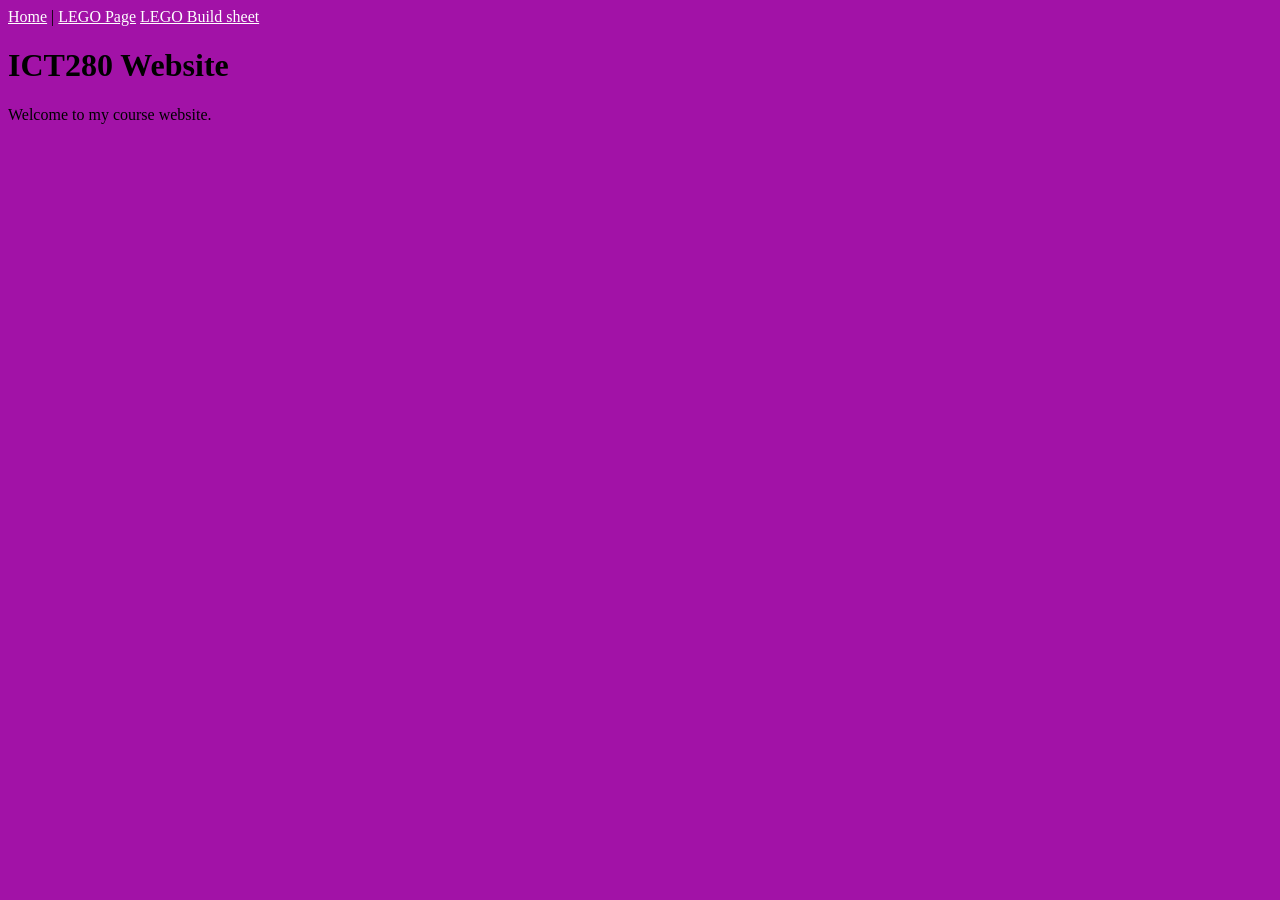
<file: index.html>
<!DOCTYPE html>
<html>
<head>
    <title>ICT280 Home</title>
</head>
<body style="background-color:rgb(162, 18, 167);">
 
    <nav>
        <a href="index.html" style="color:white;">Home</a> |
    <a href="project3.html" style="color:white;">LEGO Page</a>
    <a href="project4.html" style="color:white;">LEGO Build sheet</a>
    </nav>
 
    <h1>ICT280 Website</h1>
    <p>Welcome to my course website.</p>
 
</body>
</html>
</file>
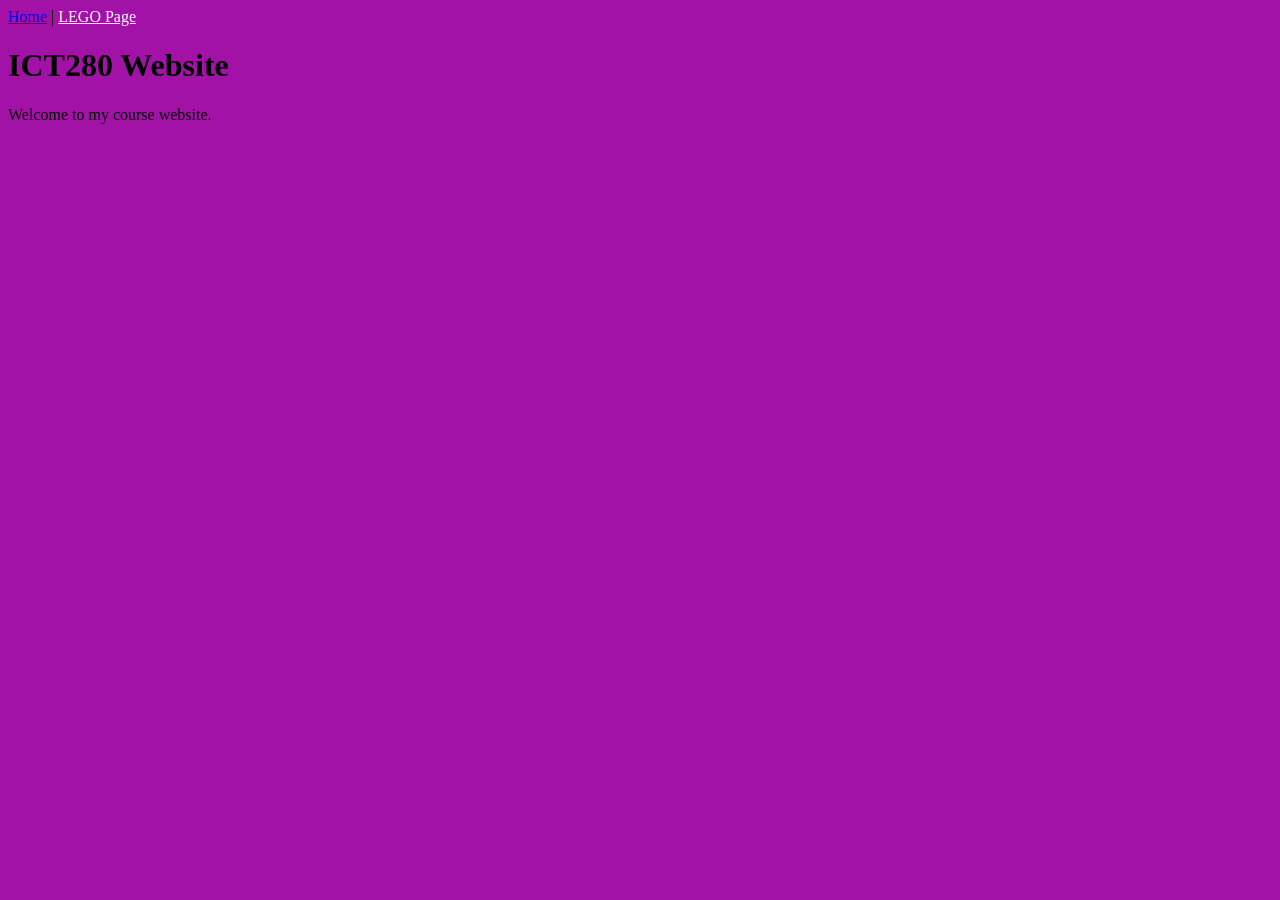
<file: html.html>
<!DOCTYPE html>
<html>
<head>
    <title>ICT280 Home</title>
</head>
<body style="background-color:rgb(162, 18, 167);">
 
    <nav>
        <a href="index.html">Home</a> |
        <a href="Project3.html" style="color:white;">LEGO Page</a>
    </nav>
 
    <h1>ICT280 Website</h1>
    <p>Welcome to my course website.</p>
 
</body>
</html>
</file>
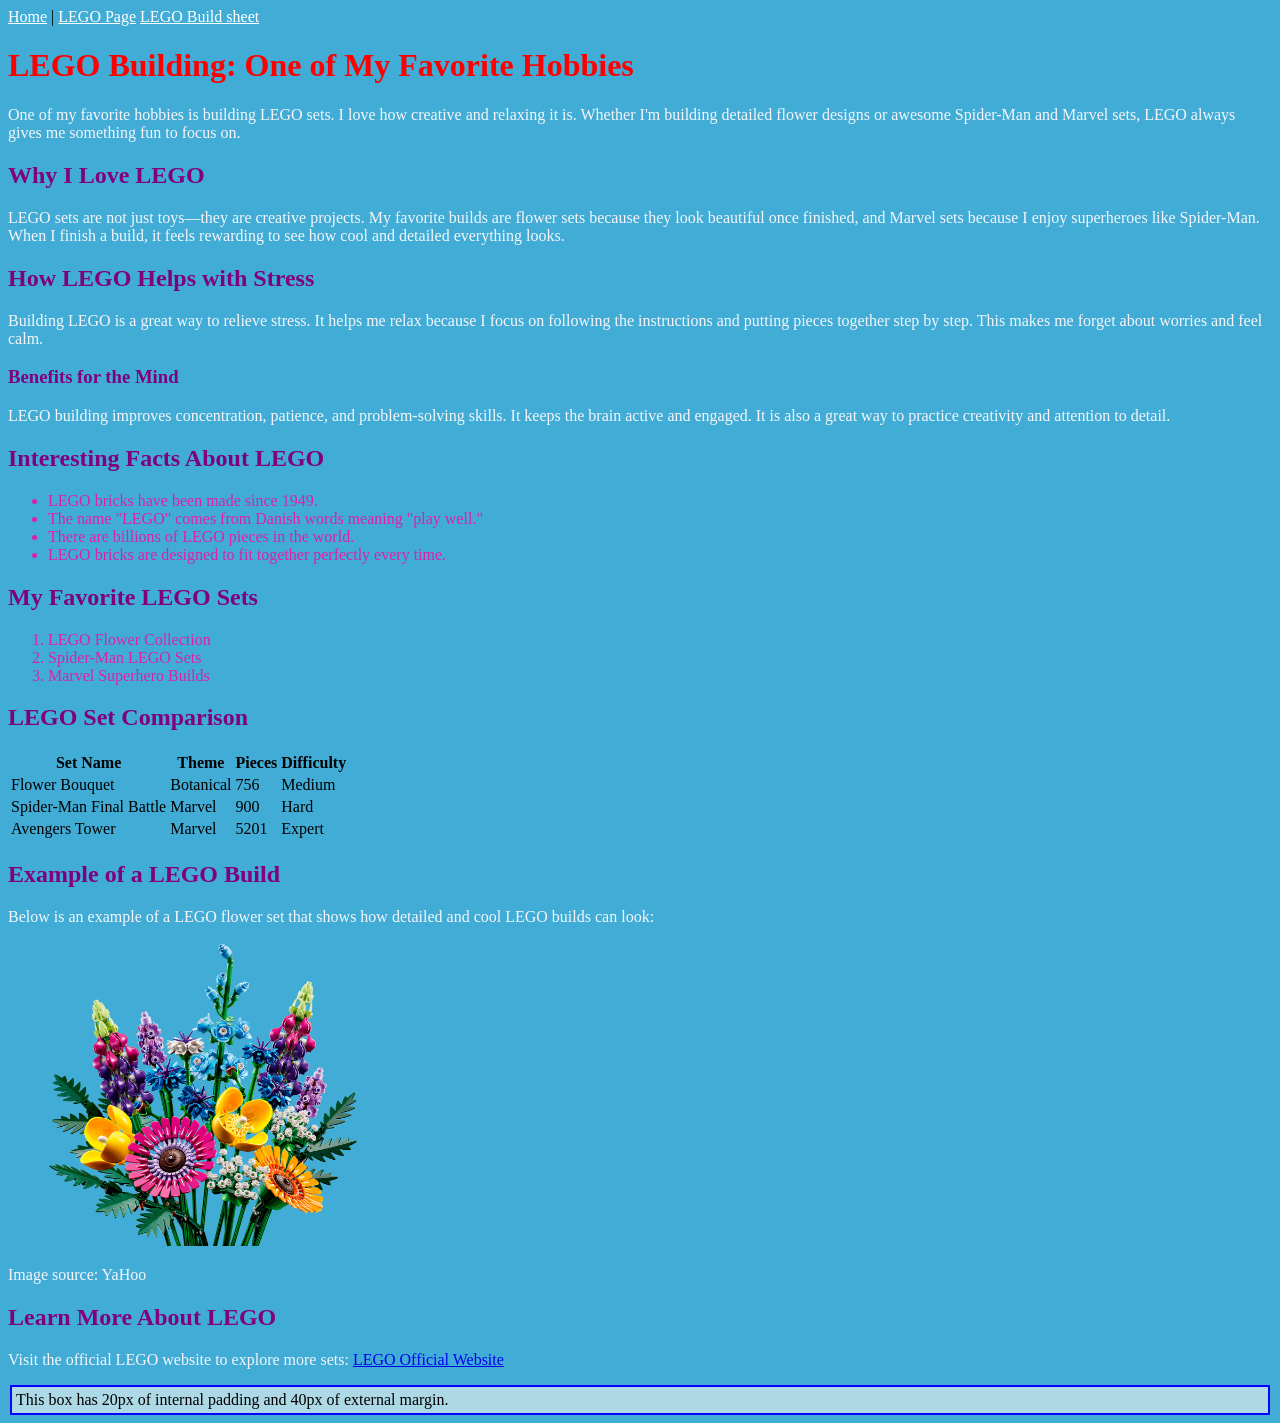
<file: project3.html>
<!DOCTYPE html>
<html lang="en">
<head>
<meta charset="UTF-8">
<meta name="viewport" content="width=device-width, initial-scale=1.0">
<title>My Favorite Hobby: LEGO Building</title>
<link rel="stylesheet" href="css/Styles.css">


</head>

<body>
 <nav>
    <a href="index.html" style="color:white;">Home</a> |
    <a href="project3.html" style="color:white;">LEGO Page</a>
    <a href="project4.html" style="color:white;">LEGO Build sheet</a>
</nav>
    <h1>LEGO Building: One of My Favorite Hobbies</h1>
 
    <p>
        One of my favorite hobbies is building LEGO sets. I love how creative and relaxing it is.
        Whether I'm building detailed flower designs or awesome Spider-Man and Marvel sets, LEGO
        always gives me something fun to focus on.
</p>
 
    <h2>Why I Love LEGO</h2>
<p>
        LEGO sets are not just toys—they are creative projects. My favorite builds are flower sets
        because they look beautiful once finished, and Marvel sets because I enjoy superheroes like
        Spider-Man. When I finish a build, it feels rewarding to see how cool and detailed everything looks.
</p>
 
    <h2>How LEGO Helps with Stress</h2>
<p>
        Building LEGO is a great way to relieve stress. It helps me relax because I focus on following
        the instructions and putting pieces together step by step. This makes me forget about worries
        and feel calm.
</p>
 
    <h3>Benefits for the Mind</h3>
<p>
        LEGO building improves concentration, patience, and problem-solving skills. It keeps the brain
        active and engaged. It is also a great way to practice creativity and attention to detail.
</p>
 
    <h2>Interesting Facts About LEGO</h2>
<ul>
<li>LEGO bricks have been made since 1949.</li>
<li>The name "LEGO" comes from Danish words meaning "play well."</li>
<li>There are billions of LEGO pieces in the world.</li>
<li>LEGO bricks are designed to fit together perfectly every time.</li>
</ul>
 
    <h2>My Favorite LEGO Sets</h2>
<ol>
<li>LEGO Flower Collection</li>
<li>Spider-Man LEGO Sets</li>
<li>Marvel Superhero Builds</li>
</ol>
 
    <!-- TABLE -->
    <h2>LEGO Set Comparison</h2>
    <table>
        <tr>
            <th>Set Name</th>
            <th>Theme</th>
            <th>Pieces</th>
            <th>Difficulty</th>
        </tr>
        <tr>
            <td>Flower Bouquet</td>
            <td>Botanical</td>
            <td>756</td>
            <td>Medium</td>
        </tr>
        <tr>
            <td>Spider-Man Final Battle</td>
            <td>Marvel</td>
            <td>900</td>
            <td>Hard</td>
        </tr>
        <tr>
            <td>Avengers Tower</td>
            <td>Marvel</td>
            <td>5201</td>
            <td>Expert</td>
        </tr>
    </table>
 
    <h2>Example of a LEGO Build</h2>
    <p>
        Below is an example of a LEGO flower set that shows how detailed and cool LEGO builds can look:
    </p>
 
    <img src="Images/Flower.png" alt="A colorful LEGO flower set build" width="400">
    <p>Image source: YaHoo</p>
 
    <h2>Learn More About LEGO</h2>
    <p>
        Visit the official LEGO website to explore more sets:
        <a href="https://www.lego.com" target="_blank">LEGO Official Website</a>
    </p>
 
    <div class="example-box">
        This box has 20px of internal padding and 40px of external margin.
    </div>
 
</body>
</html>
</file>
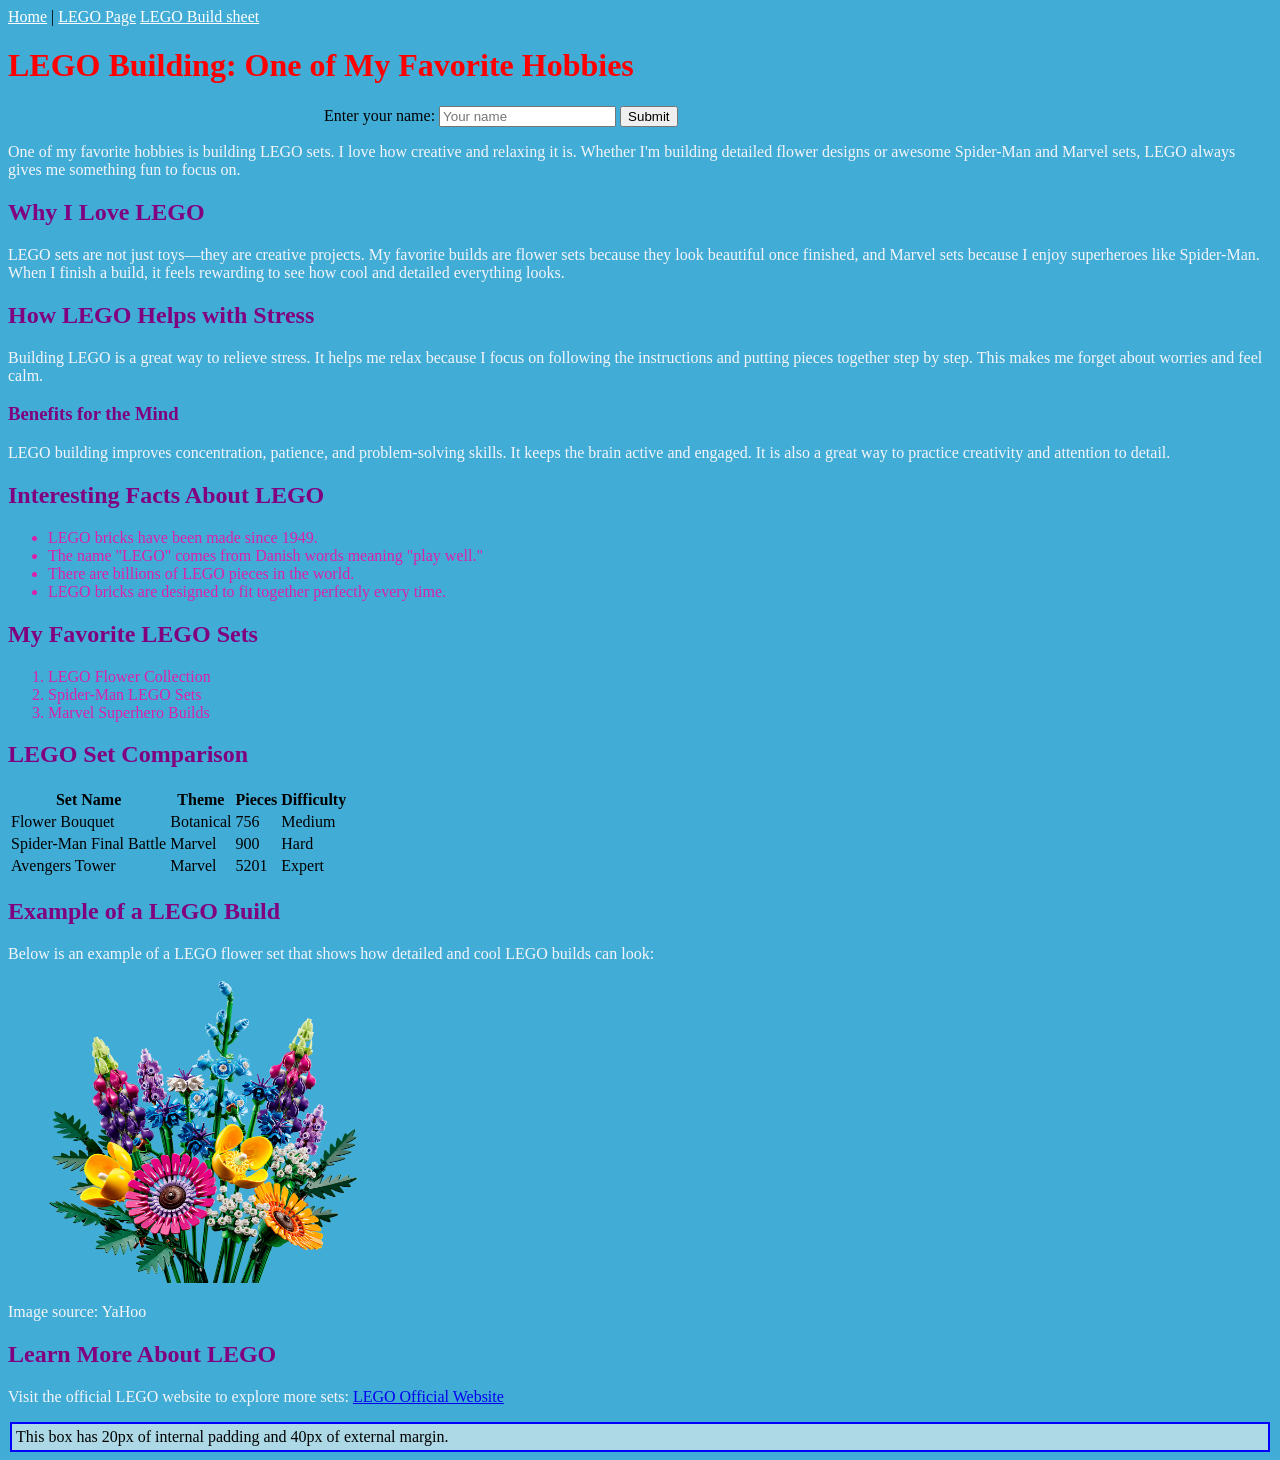
<file: project4.html>
<!DOCTYPE html>
<html lang="en">
<head>
<meta charset="UTF-8">
<meta name="viewport" content="width=device-width, initial-scale=1.0">
<title>My Favorite Hobby: LEGO Building</title>
<link rel="stylesheet" href="css/Styles.css">


</head>

<body>
 <nav>
    <a href="index.html" style="color:white;">Home</a> |
    <a href="project3.html" style="color:white;">LEGO Page</a>
    <a href="project4.html" style="color:white;">LEGO Build sheet</a>
</nav>
    <h1>LEGO Building: One of My Favorite Hobbies</h1>
 <form id="greetingForm">
<label>Enter your name:</label>
<input type="text" id="nameInput" placeholder="Your name" required />
<button>Submit</button>
</form>

<p id="greetingMessage" style="display: none;"></p>

<script src="js/scripts.js"></script>
    <p>
        One of my favorite hobbies is building LEGO sets. I love how creative and relaxing it is.
        Whether I'm building detailed flower designs or awesome Spider-Man and Marvel sets, LEGO
        always gives me something fun to focus on.
</p>
 
    <h2>Why I Love LEGO</h2>
<p>
        LEGO sets are not just toys—they are creative projects. My favorite builds are flower sets
        because they look beautiful once finished, and Marvel sets because I enjoy superheroes like
        Spider-Man. When I finish a build, it feels rewarding to see how cool and detailed everything looks.
</p>
 
    <h2>How LEGO Helps with Stress</h2>
<p>
        Building LEGO is a great way to relieve stress. It helps me relax because I focus on following
        the instructions and putting pieces together step by step. This makes me forget about worries
        and feel calm.
</p>
 
    <h3>Benefits for the Mind</h3>
<p>
        LEGO building improves concentration, patience, and problem-solving skills. It keeps the brain
        active and engaged. It is also a great way to practice creativity and attention to detail.
</p>
 
    <h2>Interesting Facts About LEGO</h2>
<ul>
<li>LEGO bricks have been made since 1949.</li>
<li>The name "LEGO" comes from Danish words meaning "play well."</li>
<li>There are billions of LEGO pieces in the world.</li>
<li>LEGO bricks are designed to fit together perfectly every time.</li>
</ul>
 
    <h2>My Favorite LEGO Sets</h2>
<ol>
<li>LEGO Flower Collection</li>
<li>Spider-Man LEGO Sets</li>
<li>Marvel Superhero Builds</li>
</ol>
 
    <!-- TABLE -->
    <h2>LEGO Set Comparison</h2>
    <table>
        <tr>
            <th>Set Name</th>
            <th>Theme</th>
            <th>Pieces</th>
            <th>Difficulty</th>
        </tr>
        <tr>
            <td>Flower Bouquet</td>
            <td>Botanical</td>
            <td>756</td>
            <td>Medium</td>
        </tr>
        <tr>
            <td>Spider-Man Final Battle</td>
            <td>Marvel</td>
            <td>900</td>
            <td>Hard</td>
        </tr>
        <tr>
            <td>Avengers Tower</td>
            <td>Marvel</td>
            <td>5201</td>
            <td>Expert</td>
        </tr>
    </table>
 
    <h2>Example of a LEGO Build</h2>
    <p>
        Below is an example of a LEGO flower set that shows how detailed and cool LEGO builds can look:
    </p>
 
    <img src="Images/Flower.png" alt="A colorful LEGO flower set build" width="400">
    <p>Image source: YaHoo</p>
 
    <h2>Learn More About LEGO</h2>
    <p>
        Visit the official LEGO website to explore more sets:
        <a href="https://www.lego.com" target="_blank">LEGO Official Website</a>
    </p>
 
    <div class="example-box">
        This box has 20px of internal padding and 40px of external margin.
    </div>

 
</body>
</html>
</file>
<file: css/Styles.css>
/* =========================
   1. Page Background
   ========================= */
body {
    background-color: rgb(65, 173, 215);   
    font-family: 'Times New Roman', Times, serif;      
    margin: 2;             
    padding: 3;            
}
 
/* Headers */
h1 {
    font-size: 9;
    color: red; /* try white */
}
h2 {
    font-size: 8;
    color: purple; 
}
h3 {
    font-size: 8;
    color: purple;
}
/* Paragraphs */
p {
    font-size: 12;
    color: rgb(245, 245, 249); /* likely white */
}

/* Lists */
li {
    color: rgb(219, 33, 170); /* likely white */
}
/* Example box */
.example-box {
    background-color: lightblue; /* from original */
    border: 2px solid blue;      /* from original */
    padding: 4px;
    margin: 2px;
}
form {
width: 50%;
margin: 0 auto;
}

@media (max-width: 600px) {
    form {
        width: 90%;
    }
}
</file>
